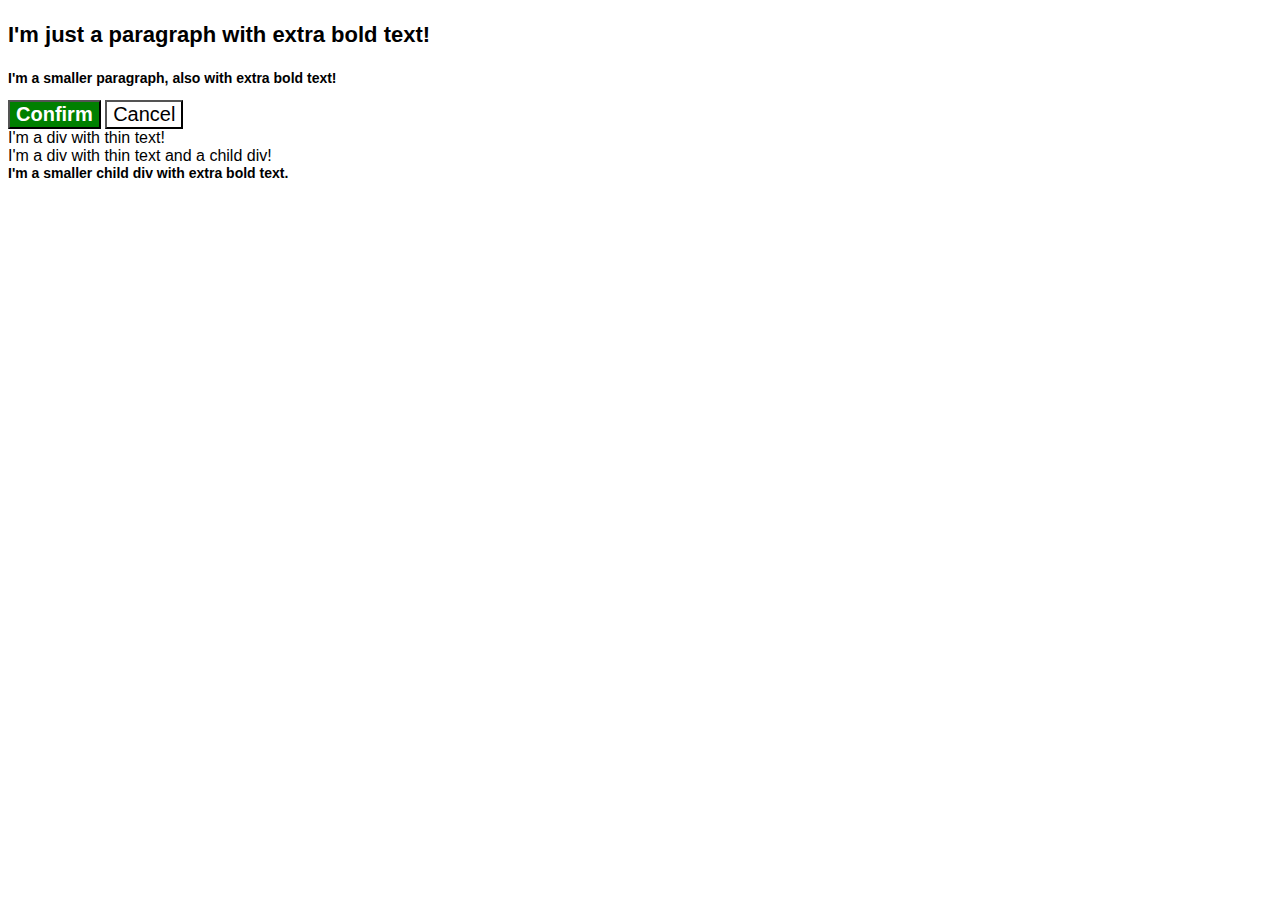
<file: foundations/cascade/01-cascade-fix/index.html>
<!DOCTYPE html>
<html lang="en">

<head>
  <meta charset="UTF-8">
  <meta http-equiv="X-UA-Compatible" content="IE=edge">
  <meta name="viewport" content="width=device-width, initial-scale=1.0">
  <title>Fix the Cascade</title>
  <link rel="stylesheet" href="style.css">
</head>

<body>
  <p class="para">I'm just a paragraph with extra bold text!</p>
  <p class="para small-para">I'm a smaller paragraph, also with extra bold text!</p>

  <button id="confirm-button" class="button confirm">Confirm</button>
  <button id="cancel-button" class="button cancel">Cancel</button>

  <div class="text">I'm a div with thin text!</div>
  <div class="text">I'm a div with thin text and a child div!
    <div class="text child">I'm a smaller child div with extra bold text.</div>
  </div>
</body>

</html>
</file>
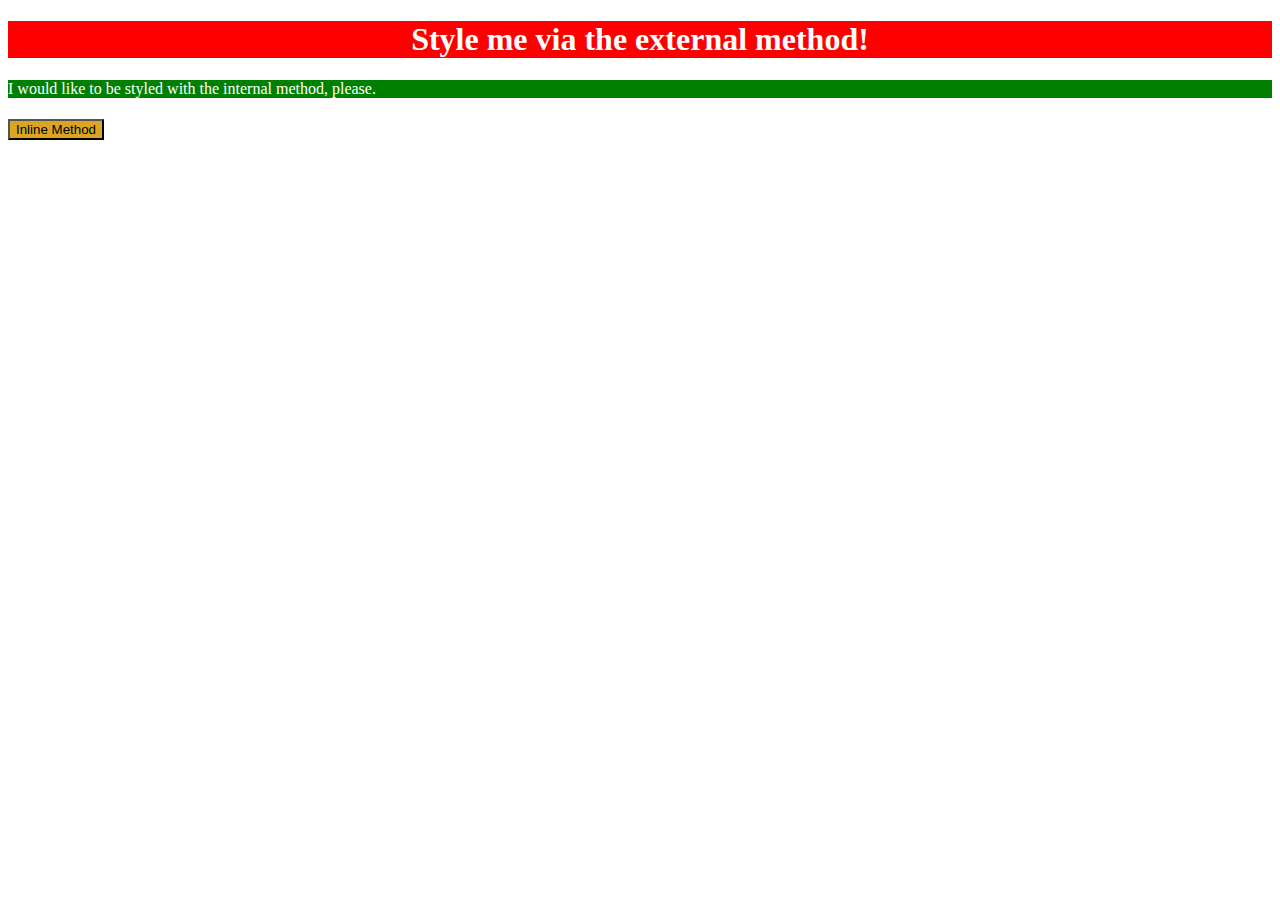
<file: foundations/intro-to-css/01-css-methods/index.html>
<!DOCTYPE html>
<html lang="en">

<head>
  <meta charset="UTF-8">
  <meta http-equiv="X-UA-Compatible" content="IE=edge">
  <meta name="viewport" content="width=device-width, initial-scale=1.0">
  <title>Methods for Adding CSS</title>

  <!-- for internal styling -->
  <style>
    button {
      background-color: goldenrod;
    }
  </style>
  <!-- for external linking -->
  <link rel="stylesheet" href="style.css">
</head>

<body>

  <!-- for inline styling -->
  <h1>
    <div style="text-align: center;">Style me via the external method!</div>
  </h1>
  <p>I would like to be styled with the internal method, please.</p>
  <h4> <button>Inline Method</button></h4>
</body>

</html>
</file>
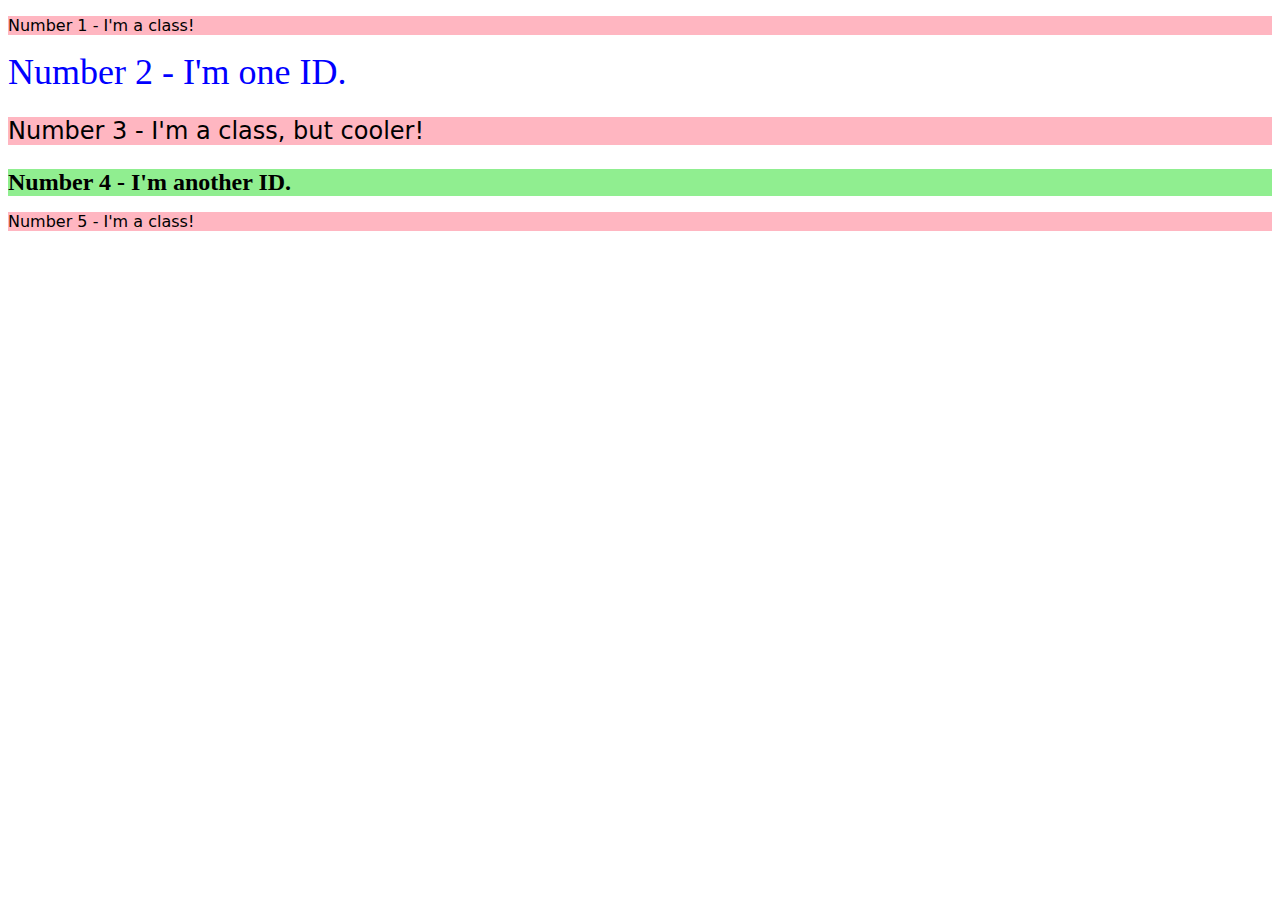
<file: foundations/intro-to-css/02-class-id-selectors/index.html>
<!DOCTYPE html>
<html lang="en">
  <head>
    <meta charset="UTF-8">
    <meta http-equiv="X-UA-Compatible" content="IE=edge">
    <meta name="viewport" content="width=device-width, initial-scale=1.0">
    <title>Class and ID Selectors</title>
    <link rel="stylesheet" href="style.css">
  </head>
  <body>
    <!-- i add here is class or id attributes -->
    <p class="num1">Number 1 - I'm a class!</p>
    <div id="num2">Number 2 - I'm one ID.</div>
    <p class="num3">Number 3 - I'm a class, but cooler!</p>
    <div id="num4">Number 4 - I'm another ID.</div>
    <p class="num5">Number 5 - I'm a class!</p>
  </body>
</html>
</file>
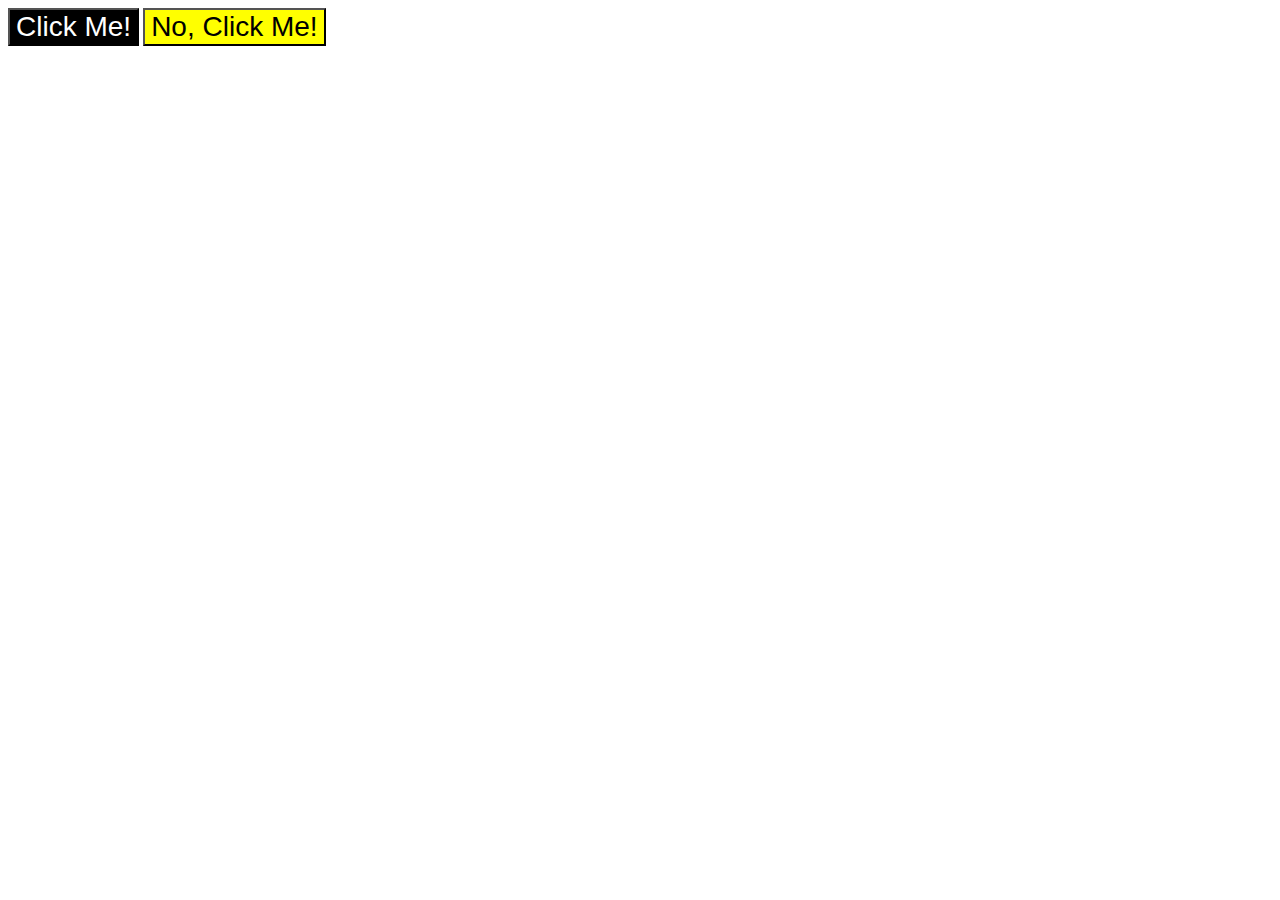
<file: foundations/intro-to-css/03-grouping-selectors/index.html>
<!DOCTYPE html>
<html lang="en">

<head>
  <meta charset="UTF-8">
  <meta http-equiv="X-UA-Compatible" content="IE=edge">
  <meta name="viewport" content="width=device-width, initial-scale=1.0">
  <title>Grouping Selectors</title>
  <link rel="stylesheet" href="style.css">
</head>

<body>
  <button class="clickme">Click Me!</button>
  <button class="noclick">No, Click Me!</button>
</body>

</html>
</file>
<file: foundations/cascade/01-cascade-fix/style.css>
body {
  font-family: Arial, Helvetica, sans-serif;
}

.para{
  font-size: 22px;
  color: hsl(0, 0%, 0%);
  font-weight: 800;
}



.confirm.button {
  background: green;
  color: white;
  font-weight: bold;
} 

.button {
  background-color: rgb(255, 255, 255);
  color: rgb(0, 0, 0);
  font-size: 20px;
}

.child {
  color: rgb(0, 0, 0);
  font-weight: 800;
  font-size: 14px;
}

div.child,.small-para {
  color: rgb(0, 0, 0);
  font-size: 14px;
  font-weight: 800;
}
</file>
<file: foundations/intro-to-css/01-css-methods/style.css>
/* type selector */
div {
    background-color: red;
    color: white;
}

/* type selector */
p {
    background-color: green;
    color: white;
    font-weight: 500;

}
</file>
<file: foundations/intro-to-css/02-class-id-selectors/style.css>
/* for class selector */
.num1,.num3,.num5{
    background-color:lightpink;
    font-family:"Verdana","DejaVu Sans",sans-serif;
}

/* for id selector */
 #num2{
  color:blue;
  font-size: 36px;
 }

 /* for additinal class selector info */
 .num3{
    font-size: 24px;
 }

 /* for id selector */
 #num4{
    background-color: lightgreen;
    font-size: 24px;
    font-weight: bold;
 }
</file>
<file: foundations/intro-to-css/03-grouping-selectors/style.css>
/* for grouping selecter */
.clickme,
.noclick {
    background-color: white;
    font-size: 28px;
    font-family: "Helvetica", "Times New Roman", sans-serif;
}

/* for class selector */
.clickme {
    background-color: black;
    color: white;
}

/* for class selector */
.noclick {
    background-color: yellow;

}
</file>
